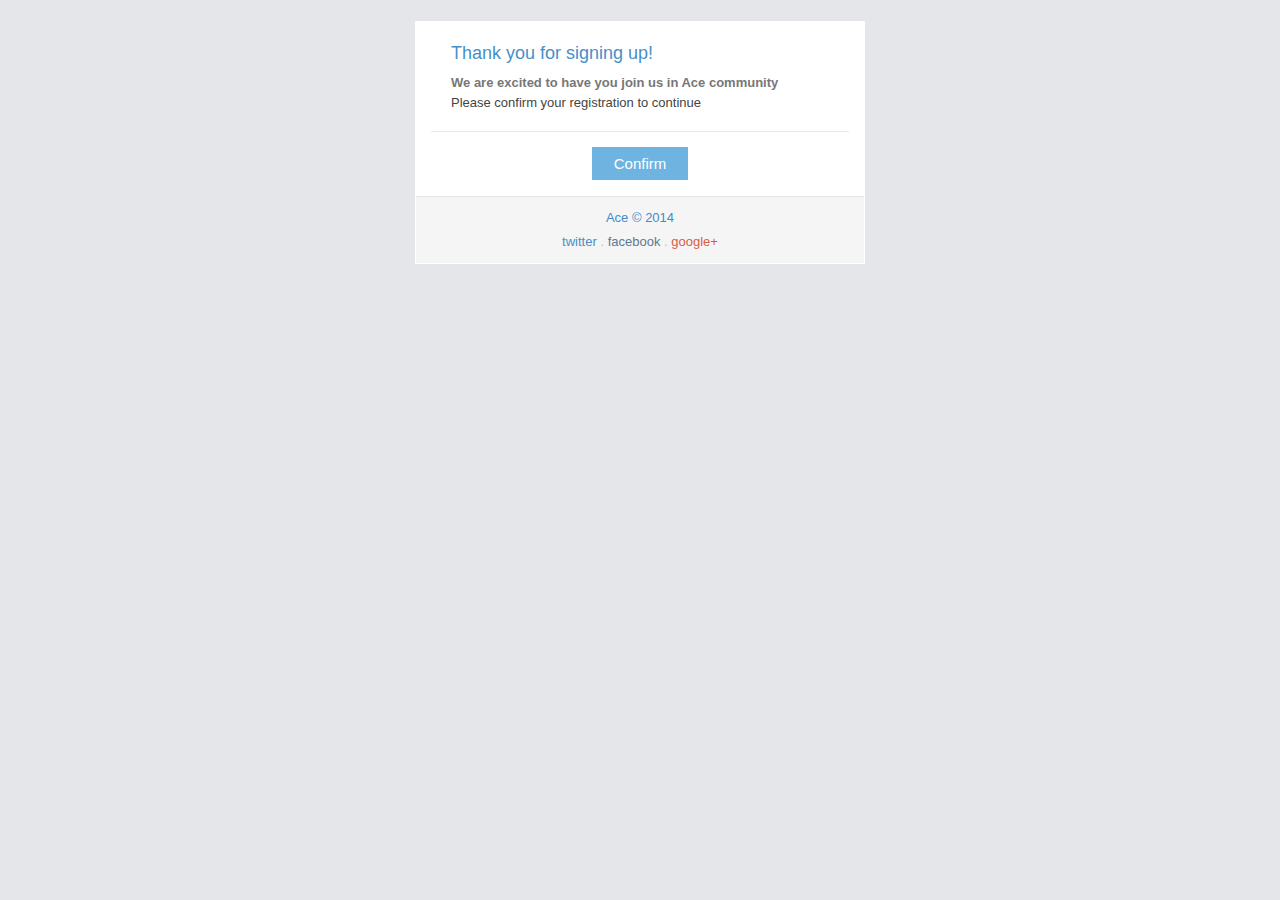
<file: src/main/webapp/WEB-INF/email-confirmation.html>
<!doctype html>
 <html xmlns="http://www.w3.org/1999/xhtml">
 <head>
  <meta http-equiv="Content-Type" content="text/html; charset=UTF-8" />
  <meta name="viewport" content="initial-scale=1.0" />
  <meta name="format-detection" content="telephone=no" />
  <title></title>
  <style type="text/css">
 	body {
		width: 100%;
		margin: 0;
		padding: 0;
		-webkit-font-smoothing: antialiased;
	}
	@media only screen and (max-width: 600px) {
		table[class="table-row"] {
			float: none !important;
			width: 98% !important;
			padding-left: 20px !important;
			padding-right: 20px !important;
		}
		table[class="table-row-fixed"] {
			float: none !important;
			width: 98% !important;
		}
		table[class="table-col"], table[class="table-col-border"] {
			float: none !important;
			width: 100% !important;
			padding-left: 0 !important;
			padding-right: 0 !important;
			table-layout: fixed;
		}
		td[class="table-col-td"] {
			width: 100% !important;
		}
		table[class="table-col-border"] + table[class="table-col-border"] {
			padding-top: 12px;
			margin-top: 12px;
			border-top: 1px solid #E8E8E8;
		}
		table[class="table-col"] + table[class="table-col"] {
			margin-top: 15px;
		}
		td[class="table-row-td"] {
			padding-left: 0 !important;
			padding-right: 0 !important;
		}
		table[class="navbar-row"] , td[class="navbar-row-td"] {
			width: 100% !important;
		}
		img {
			max-width: 100% !important;
			display: inline !important;
		}
		img[class="pull-right"] {
			float: right;
			margin-left: 11px;
            max-width: 125px !important;
			padding-bottom: 0 !important;
		}
		img[class="pull-left"] {
			float: left;
			margin-right: 11px;
			max-width: 125px !important;
			padding-bottom: 0 !important;
		}
		table[class="table-space"], table[class="header-row"] {
			float: none !important;
			width: 98% !important;
		}
		td[class="header-row-td"] {
			width: 100% !important;
		}
	}
	@media only screen and (max-width: 480px) {
		table[class="table-row"] {
			padding-left: 16px !important;
			padding-right: 16px !important;
		}
	}
	@media only screen and (max-width: 320px) {
		table[class="table-row"] {
			padding-left: 12px !important;
			padding-right: 12px !important;
		}
	}
	@media only screen and (max-width: 458px) {
		td[class="table-td-wrap"] {
			width: 100% !important;
		}
	}
  </style>
 </head>
 <body style="font-family: Arial, sans-serif; font-size:13px; color: #444444; min-height: 200px;" bgcolor="#E4E6E9" leftmargin="0" topmargin="0" marginheight="0" marginwidth="0">
 <table width="100%" height="100%" bgcolor="#E4E6E9" cellspacing="0" cellpadding="0" border="0">
 <tr><td width="100%" align="center" valign="top" bgcolor="#E4E6E9" style="background-color:#E4E6E9; min-height: 200px;">
<table><tr><td class="table-td-wrap" align="center" width="458"><table class="table-space" height="18" style="height: 18px; font-size: 0px; line-height: 0; width: 450px; background-color: #e4e6e9;" width="450" bgcolor="#E4E6E9" cellspacing="0" cellpadding="0" border="0"><tbody><tr><td class="table-space-td" valign="middle" height="18" style="height: 18px; width: 450px; background-color: #e4e6e9;" width="450" bgcolor="#E4E6E9" align="left">&nbsp;</td></tr></tbody></table>
<table class="table-space" height="8" style="height: 8px; font-size: 0px; line-height: 0; width: 450px; background-color: #ffffff;" width="450" bgcolor="#FFFFFF" cellspacing="0" cellpadding="0" border="0"><tbody><tr><td class="table-space-td" valign="middle" height="8" style="height: 8px; width: 450px; background-color: #ffffff;" width="450" bgcolor="#FFFFFF" align="left">&nbsp;</td></tr></tbody></table>

<table class="table-row" width="450" bgcolor="#FFFFFF" style="table-layout: fixed; background-color: #ffffff;" cellspacing="0" cellpadding="0" border="0"><tbody><tr><td class="table-row-td" style="font-family: Arial, sans-serif; line-height: 19px; color: #444444; font-size: 13px; font-weight: normal; padding-left: 36px; padding-right: 36px;" valign="top" align="left">
  <table class="table-col" align="left" width="378" cellspacing="0" cellpadding="0" border="0" style="table-layout: fixed;"><tbody><tr><td class="table-col-td" width="378" style="font-family: Arial, sans-serif; line-height: 19px; color: #444444; font-size: 13px; font-weight: normal; width: 378px;" valign="top" align="left">
    <table class="header-row" width="378" cellspacing="0" cellpadding="0" border="0" style="table-layout: fixed;"><tbody><tr><td class="header-row-td" width="378" style="font-family: Arial, sans-serif; font-weight: normal; line-height: 19px; color: #478fca; margin: 0px; font-size: 18px; padding-bottom: 10px; padding-top: 15px;" valign="top" align="left">Thank you for signing up!</td></tr></tbody></table>
    <div style="font-family: Arial, sans-serif; line-height: 20px; color: #444444; font-size: 13px;">
      <b style="color: #777777;">We are excited to have you join us in Ace community</b>
      <br>
      Please confirm your registration to continue
    </div>
  </td></tr></tbody></table>
</td></tr></tbody></table>
    
<table class="table-space" height="12" style="height: 12px; font-size: 0px; line-height: 0; width: 450px; background-color: #ffffff;" width="450" bgcolor="#FFFFFF" cellspacing="0" cellpadding="0" border="0"><tbody><tr><td class="table-space-td" valign="middle" height="12" style="height: 12px; width: 450px; background-color: #ffffff;" width="450" bgcolor="#FFFFFF" align="left">&nbsp;</td></tr></tbody></table>
<table class="table-space" height="12" style="height: 12px; font-size: 0px; line-height: 0; width: 450px; background-color: #ffffff;" width="450" bgcolor="#FFFFFF" cellspacing="0" cellpadding="0" border="0"><tbody><tr><td class="table-space-td" valign="middle" height="12" style="height: 12px; width: 450px; padding-left: 16px; padding-right: 16px; background-color: #ffffff;" width="450" bgcolor="#FFFFFF" align="center">&nbsp;<table bgcolor="#E8E8E8" height="0" width="100%" cellspacing="0" cellpadding="0" border="0"><tbody><tr><td bgcolor="#E8E8E8" height="1" width="100%" style="height: 1px; font-size:0;" valign="top" align="left">&nbsp;</td></tr></tbody></table></td></tr></tbody></table>
<table class="table-space" height="16" style="height: 16px; font-size: 0px; line-height: 0; width: 450px; background-color: #ffffff;" width="450" bgcolor="#FFFFFF" cellspacing="0" cellpadding="0" border="0"><tbody><tr><td class="table-space-td" valign="middle" height="16" style="height: 16px; width: 450px; background-color: #ffffff;" width="450" bgcolor="#FFFFFF" align="left">&nbsp;</td></tr></tbody></table>

<table class="table-row" width="450" bgcolor="#FFFFFF" style="table-layout: fixed; background-color: #ffffff;" cellspacing="0" cellpadding="0" border="0"><tbody><tr><td class="table-row-td" style="font-family: Arial, sans-serif; line-height: 19px; color: #444444; font-size: 13px; font-weight: normal; padding-left: 36px; padding-right: 36px;" valign="top" align="left">
  <table class="table-col" align="left" width="378" cellspacing="0" cellpadding="0" border="0" style="table-layout: fixed;"><tbody><tr><td class="table-col-td" width="378" style="font-family: Arial, sans-serif; line-height: 19px; color: #444444; font-size: 13px; font-weight: normal; width: 378px;" valign="top" align="left">
    <div style="font-family: Arial, sans-serif; line-height: 19px; color: #444444; font-size: 13px; text-align: center;">
      <a href="#" style="color: #ffffff; text-decoration: none; margin: 0px; text-align: center; vertical-align: baseline; border: 4px solid #6fb3e0; padding: 4px 9px; font-size: 15px; line-height: 21px; background-color: #6fb3e0;">&nbsp; Confirm &nbsp;</a>
    </div>
    <table class="table-space" height="16" style="height: 16px; font-size: 0px; line-height: 0; width: 378px; background-color: #ffffff;" width="378" bgcolor="#FFFFFF" cellspacing="0" cellpadding="0" border="0"><tbody><tr><td class="table-space-td" valign="middle" height="16" style="height: 16px; width: 378px; background-color: #ffffff;" width="378" bgcolor="#FFFFFF" align="left">&nbsp;</td></tr></tbody></table>
  </td></tr></tbody></table>
</td></tr></tbody></table>

<table class="table-space" height="6" style="height: 6px; font-size: 0px; line-height: 0; width: 450px; background-color: #ffffff;" width="450" bgcolor="#FFFFFF" cellspacing="0" cellpadding="0" border="0"><tbody><tr><td class="table-space-td" valign="middle" height="6" style="height: 6px; width: 450px; background-color: #ffffff;" width="450" bgcolor="#FFFFFF" align="left">&nbsp;</td></tr></tbody></table>

<table class="table-row-fixed" width="450" bgcolor="#FFFFFF" style="table-layout: fixed; background-color: #ffffff;" cellspacing="0" cellpadding="0" border="0"><tbody><tr><td class="table-row-fixed-td" style="font-family: Arial, sans-serif; line-height: 19px; color: #444444; font-size: 13px; font-weight: normal; padding-left: 1px; padding-right: 1px;" valign="top" align="left">
  <table class="table-col" align="left" width="448" cellspacing="0" cellpadding="0" border="0" style="table-layout: fixed;"><tbody><tr><td class="table-col-td" width="448" style="font-family: Arial, sans-serif; line-height: 19px; color: #444444; font-size: 13px; font-weight: normal;" valign="top" align="left">
    <table width="100%" cellspacing="0" cellpadding="0" border="0" style="table-layout: fixed;"><tbody><tr><td width="100%" align="center" bgcolor="#f5f5f5" style="font-family: Arial, sans-serif; line-height: 24px; color: #bbbbbb; font-size: 13px; font-weight: normal; text-align: center; padding: 9px; border-width: 1px 0px 0px; border-style: solid; border-color: #e3e3e3; background-color: #f5f5f5;" valign="top">
      <a href="#" style="color: #428bca; text-decoration: none; background-color: transparent;">Ace &copy; 2014</a>
      <br>
      <a href="#" style="color: #478fca; text-decoration: none; background-color: transparent;">twitter</a>
      .
      <a href="#" style="color: #5b7a91; text-decoration: none; background-color: transparent;">facebook</a>
      .
      <a href="#" style="color: #dd5a43; text-decoration: none; background-color: transparent;">google+</a>
    </td></tr></tbody></table>
  </td></tr></tbody></table>
</td></tr></tbody></table>
<table class="table-space" height="1" style="height: 1px; font-size: 0px; line-height: 0; width: 450px; background-color: #ffffff;" width="450" bgcolor="#FFFFFF" cellspacing="0" cellpadding="0" border="0"><tbody><tr><td class="table-space-td" valign="middle" height="1" style="height: 1px; width: 450px; background-color: #ffffff;" width="450" bgcolor="#FFFFFF" align="left">&nbsp;</td></tr></tbody></table>
<table class="table-space" height="36" style="height: 36px; font-size: 0px; line-height: 0; width: 450px; background-color: #e4e6e9;" width="450" bgcolor="#E4E6E9" cellspacing="0" cellpadding="0" border="0"><tbody><tr><td class="table-space-td" valign="middle" height="36" style="height: 36px; width: 450px; background-color: #e4e6e9;" width="450" bgcolor="#E4E6E9" align="left">&nbsp;</td></tr></tbody></table></td></tr></table>
</td></tr>
 </table>
 </body>
 </html>
</file>
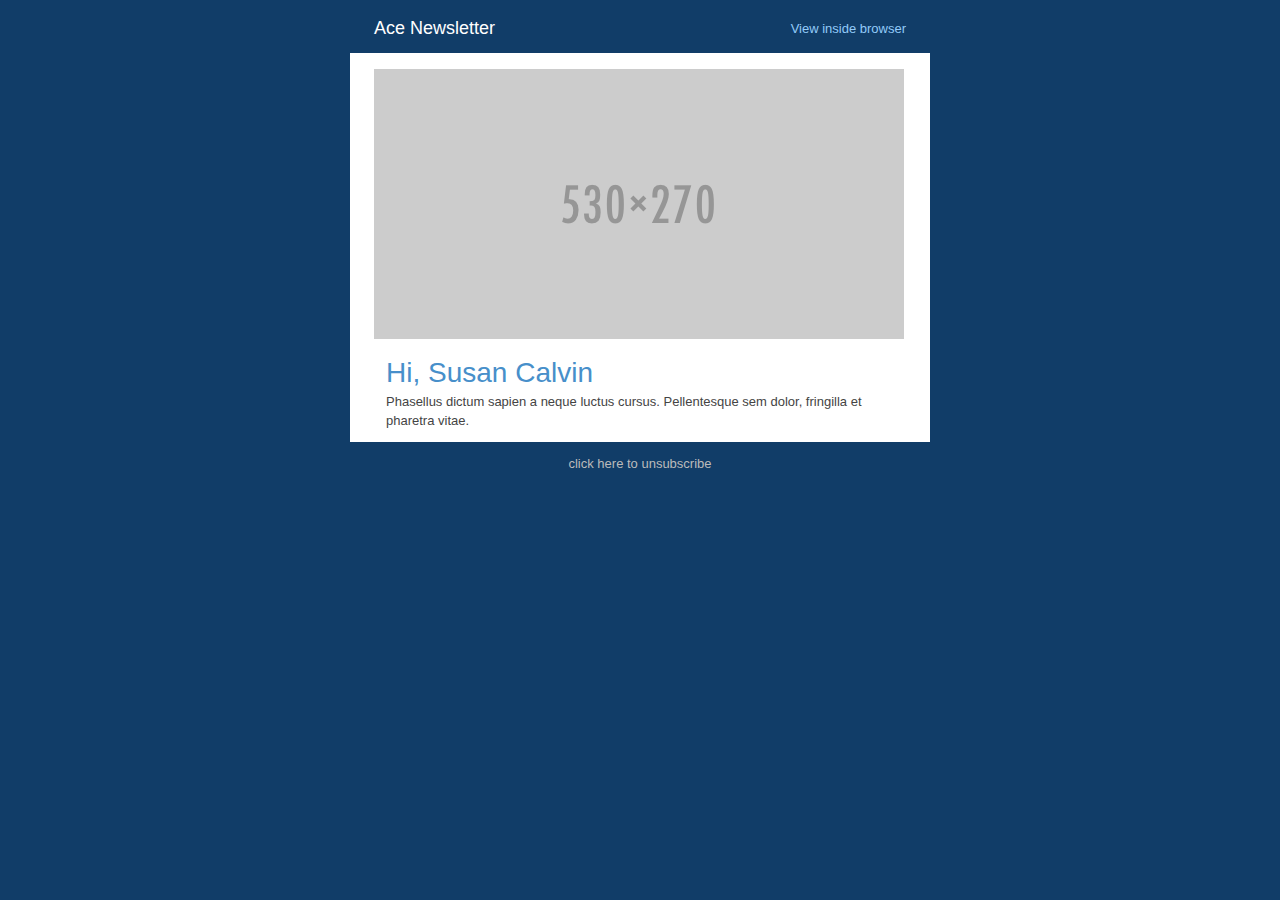
<file: src/main/webapp/WEB-INF/email-contrast.html>
<!doctype html>
 <html xmlns="http://www.w3.org/1999/xhtml">
 <head>
  <meta http-equiv="Content-Type" content="text/html; charset=UTF-8" />
  <meta name="viewport" content="initial-scale=1.0" />
  <meta name="format-detection" content="telephone=no" />
  <title></title>
  <style type="text/css">
 	body {
		width: 100%;
		margin: 0;
		padding: 0;
		-webkit-font-smoothing: antialiased;
	}
	@media only screen and (max-width: 600px) {
		table[class="table-row"] {
			float: none !important;
			width: 98% !important;
			padding-left: 20px !important;
			padding-right: 20px !important;
		}
		table[class="table-row-fixed"] {
			float: none !important;
			width: 98% !important;
		}
		table[class="table-col"], table[class="table-col-border"] {
			float: none !important;
			width: 100% !important;
			padding-left: 0 !important;
			padding-right: 0 !important;
			table-layout: fixed;
		}
		td[class="table-col-td"] {
			width: 100% !important;
		}
		table[class="table-col-border"] + table[class="table-col-border"] {
			padding-top: 12px;
			margin-top: 12px;
			border-top: 1px solid #E8E8E8;
		}
		table[class="table-col"] + table[class="table-col"] {
			margin-top: 15px;
		}
		td[class="table-row-td"] {
			padding-left: 0 !important;
			padding-right: 0 !important;
		}
		table[class="navbar-row"] , td[class="navbar-row-td"] {
			width: 100% !important;
		}
		img {
			max-width: 100% !important;
			display: inline !important;
		}
		img[class="pull-right"] {
			float: right;
			margin-left: 11px;
            max-width: 125px !important;
			padding-bottom: 0 !important;
		}
		img[class="pull-left"] {
			float: left;
			margin-right: 11px;
			max-width: 125px !important;
			padding-bottom: 0 !important;
		}
		table[class="table-space"], table[class="header-row"] {
			float: none !important;
			width: 98% !important;
		}
		td[class="header-row-td"] {
			width: 100% !important;
		}
	}
	@media only screen and (max-width: 480px) {
		table[class="table-row"] {
			padding-left: 16px !important;
			padding-right: 16px !important;
		}
	}
	@media only screen and (max-width: 320px) {
		table[class="table-row"] {
			padding-left: 12px !important;
			padding-right: 12px !important;
		}
	}
	@media only screen and (max-width: 600px) {
		td[class="table-td-wrap"] {
			width: 100% !important;
		}
	}
  </style>
 </head>
 <body style="font-family: Arial, sans-serif; font-size:13px; color: #444444; min-height: 200px;" bgcolor="#113D68" leftmargin="0" topmargin="0" marginheight="0" marginwidth="0">
 <table width="100%" height="100%" bgcolor="#113D68" cellspacing="0" cellpadding="0" border="0">
 <tr><td width="100%" align="center" valign="top" bgcolor="#113D68" style="background-color:#113D68; min-height: 200px;">
<table><tr><td class="table-td-wrap" align="center" width="600"><table class="table-row" style="table-layout: auto; padding-right: 24px; padding-left: 24px; width: 580px; background-color: transparent;" bgcolor="transparent" width="580" cellspacing="0" cellpadding="0" border="0"><tbody><tr height="50px" style="font-family: Arial, sans-serif; line-height: 19px; color: #444444; font-size: 13px; height: 50px; background-color: transparent;">
   <td class="table-row-td" style="height: 50px; padding-right: 16px; font-family: Arial, sans-serif; line-height: 19px; color: #444444; font-size: 13px; font-weight: normal; vertical-align: middle;" valign="middle" align="left">
     <a href="#" style="color: #ffffff; text-decoration: none; padding: 0px; font-size: 18px; line-height: 20px; height: 50px; background-color: transparent;">
	  Ace Newsletter
	 </a>
   </td>
 
   <td class="table-row-td" style="height: 50px; font-family: Arial, sans-serif; line-height: 19px; color: #444444; font-size: 13px; font-weight: normal; text-align: right; vertical-align: middle;" align="right" valign="middle">
     <a href="#" style="color: #93cbf9; text-decoration: none; background-color: transparent;">
	   View inside browser
	 </a>
   </td>
</tr></tbody></table>


<table class="table-space" height="16" style="height: 16px; font-size: 0px; line-height: 0; width: 580px; background-color: #ffffff;" width="580" bgcolor="#FFFFFF" cellspacing="0" cellpadding="0" border="0"><tbody><tr><td class="table-space-td" valign="middle" height="16" style="height: 16px; width: 580px; background-color: #ffffff;" width="580" bgcolor="#FFFFFF" align="left">&nbsp;</td></tr></tbody></table>

<table class="table-row" width="580" bgcolor="#FFFFFF" style="table-layout: fixed; background-color: #ffffff;" cellspacing="0" cellpadding="0" border="0"><tbody><tr><td class="table-row-td" style="font-family: Arial, sans-serif; line-height: 19px; color: #444444; font-size: 13px; font-weight: normal; padding-left: 24px; padding-right: 24px;" valign="top" align="left">
 <table class="table-col" align="left" width="532" cellspacing="0" cellpadding="0" border="0" style="table-layout: fixed;"><tbody><tr><td class="table-col-td" width="532" style="font-family: Arial, sans-serif; line-height: 19px; color: #444444; font-size: 13px; font-weight: normal;" valign="top" align="left">	
	<div style="font-family: Arial, sans-serif; line-height: 19px; color: #444444; font-size: 13px; text-align: center;">
		<img src="assets/images/placeholder/530x270.png" style="border: 0px none #444444; vertical-align: middle; display: block; padding-bottom: 9px;" hspace="0" vspace="0" border="0">
	</div>
 </td></tr></tbody></table>
</td></tr></tbody></table>

<table class="table-row" width="580" bgcolor="#FFFFFF" style="table-layout: fixed; background-color: #ffffff;" cellspacing="0" cellpadding="0" border="0"><tbody><tr><td class="table-row-td" style="font-family: Arial, sans-serif; line-height: 19px; color: #444444; font-size: 13px; font-weight: normal; padding-left: 36px; padding-right: 36px;" valign="top" align="left">
   <table class="table-col" align="left" width="508" cellspacing="0" cellpadding="0" border="0" style="table-layout: fixed;"><tbody><tr><td class="table-col-td" width="508" style="font-family: Arial, sans-serif; line-height: 19px; color: #444444; font-size: 13px; font-weight: normal;" valign="top" align="left">
	 <table class="header-row" width="508" cellspacing="0" cellpadding="0" border="0" style="table-layout: fixed;"><tbody><tr><td class="header-row-td" width="508" style="font-size: 28px; margin: 0px; font-family: Arial, sans-serif; font-weight: normal; line-height: 19px; color: #478fca; padding-bottom: 10px; padding-top: 15px;" valign="top" align="left">Hi, Susan Calvin</td></tr></tbody></table>
	 <div style="font-family: Arial, sans-serif; line-height: 19px; color: #444444; font-size: 13px;">Phasellus dictum sapien a neque luctus cursus. Pellentesque sem dolor, fringilla et pharetra vitae.</div>
   </td></tr></tbody></table>
</td></tr></tbody></table>
<table class="table-space" height="12" style="height: 12px; font-size: 0px; line-height: 0; width: 580px; background-color: #ffffff;" width="580" bgcolor="#FFFFFF" cellspacing="0" cellpadding="0" border="0"><tbody><tr><td class="table-space-td" valign="middle" height="12" style="height: 12px; width: 580px; background-color: #ffffff;" width="580" bgcolor="#FFFFFF" align="left">&nbsp;</td></tr></tbody></table>


<table class="table-space" height="12" style="height: 12px; font-size: 0px; line-height: 0; width: 580px; background-color: #113d68;" width="580" bgcolor="#113D68" cellspacing="0" cellpadding="0" border="0"><tbody><tr><td class="table-space-td" valign="middle" height="12" style="height: 12px; width: 580px; background-color: #113d68;" width="580" bgcolor="#113D68" align="left">&nbsp;</td></tr></tbody></table>
<table class="table-row" width="580" bgcolor="transparent" style="table-layout: fixed; background-color: transparent;" cellspacing="0" cellpadding="0" border="0"><tbody><tr><td class="table-row-td" height="45px" bgcolor="transparent" style="font-family: Arial, sans-serif; line-height: 19px; color: #444444; font-size: 13px; font-weight: normal; height: 45px; padding-left: 24px; padding-right: 24px; background-color: transparent;" valign="top" align="left">
 <table class="table-col" align="left" width="532" cellspacing="0" cellpadding="0" border="0" style="table-layout: fixed;"><tbody><tr><td class="table-col-td" width="532" align="center" style="font-family: Arial, sans-serif; line-height: 19px; color: #444444; font-size: 13px; font-weight: normal; text-align: center;" valign="top">
  <span style="font-family: Arial, sans-serif; line-height: 19px; color: #bbbbbb; font-size: 13px;">click here to unsubscribe</span>
  </td></tr></tbody></table>
</td></tr></tbody></table>
</td></tr></table>
</td></tr>
 </table>
 </body>
 </html>
</file>
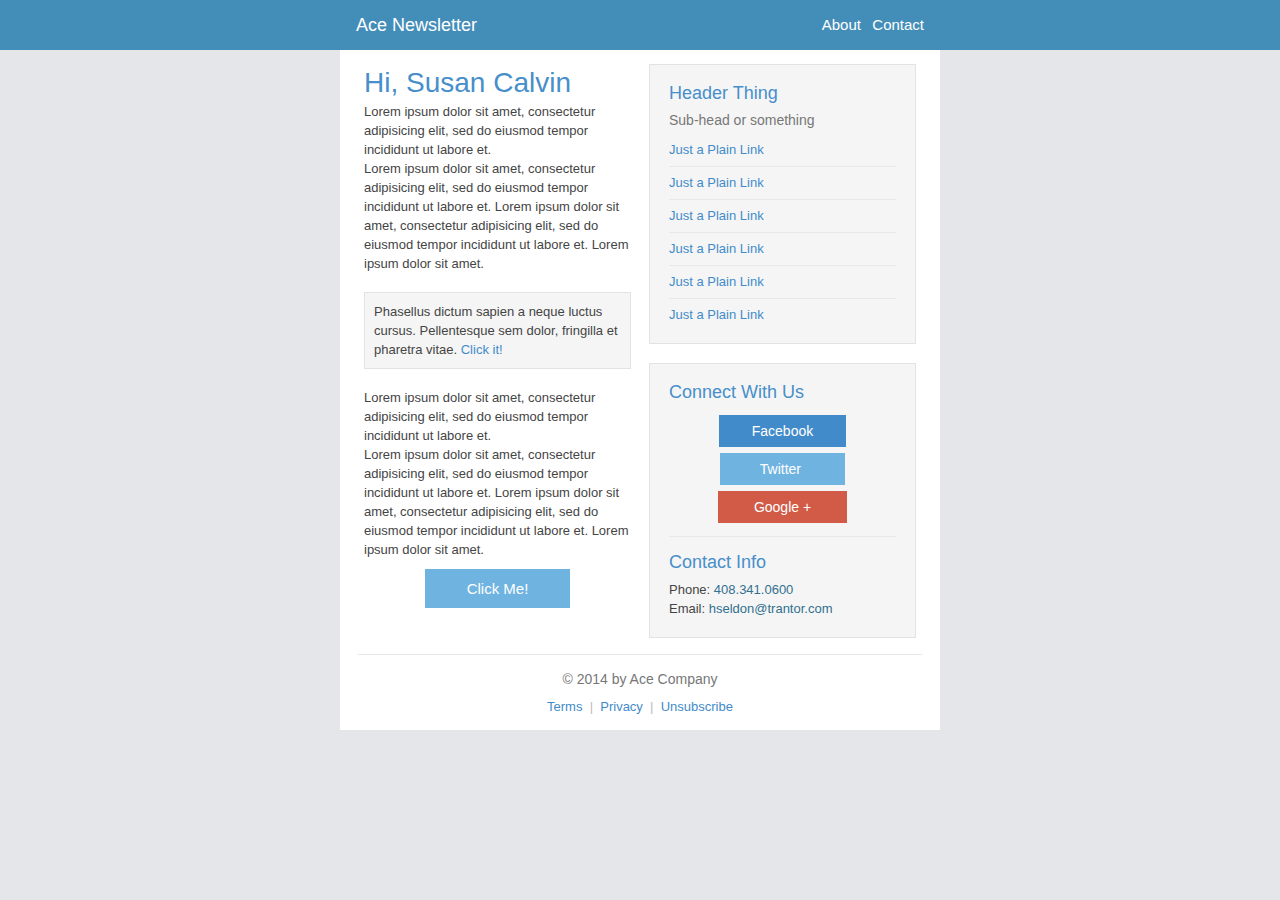
<file: src/main/webapp/WEB-INF/email-navbar.html>
<!doctype html>
 <html xmlns="http://www.w3.org/1999/xhtml">
 <head>
  <meta http-equiv="Content-Type" content="text/html; charset=UTF-8" />
  <meta name="viewport" content="initial-scale=1.0" />
  <meta name="format-detection" content="telephone=no" />
  <title></title>
  <style type="text/css">
 	body {
		width: 100%;
		margin: 0;
		padding: 0;
		-webkit-font-smoothing: antialiased;
	}
	@media only screen and (max-width: 600px) {
		table[class="table-row"] {
			float: none !important;
			width: 98% !important;
			padding-left: 20px !important;
			padding-right: 20px !important;
		}
		table[class="table-row-fixed"] {
			float: none !important;
			width: 98% !important;
		}
		table[class="table-col"], table[class="table-col-border"] {
			float: none !important;
			width: 100% !important;
			padding-left: 0 !important;
			padding-right: 0 !important;
			table-layout: fixed;
		}
		td[class="table-col-td"] {
			width: 100% !important;
		}
		table[class="table-col-border"] + table[class="table-col-border"] {
			padding-top: 12px;
			margin-top: 12px;
			border-top: 1px solid #E8E8E8;
		}
		table[class="table-col"] + table[class="table-col"] {
			margin-top: 15px;
		}
		td[class="table-row-td"] {
			padding-left: 0 !important;
			padding-right: 0 !important;
		}
		table[class="navbar-row"] , td[class="navbar-row-td"] {
			width: 100% !important;
		}
		img {
			max-width: 100% !important;
			display: inline !important;
		}
		img[class="pull-right"] {
			float: right;
			margin-left: 11px;
            max-width: 125px !important;
			padding-bottom: 0 !important;
		}
		img[class="pull-left"] {
			float: left;
			margin-right: 11px;
			max-width: 125px !important;
			padding-bottom: 0 !important;
		}
		table[class="table-space"], table[class="header-row"] {
			float: none !important;
			width: 98% !important;
		}
		td[class="header-row-td"] {
			width: 100% !important;
		}
	}
	@media only screen and (max-width: 480px) {
		table[class="table-row"] {
			padding-left: 16px !important;
			padding-right: 16px !important;
		}
	}
	@media only screen and (max-width: 320px) {
		table[class="table-row"] {
			padding-left: 12px !important;
			padding-right: 12px !important;
		}
	}
	@media only screen and (max-width: 608px) {
		td[class="table-td-wrap"] {
			width: 100% !important;
		}
	}
  </style>
 </head>
 <body style="font-family: Arial, sans-serif; font-size:13px; color: #444444; min-height: 200px;" bgcolor="#E4E6E9" leftmargin="0" topmargin="0" marginheight="0" marginwidth="0">
 <table width="100%" height="100%" bgcolor="#E4E6E9" cellspacing="0" cellpadding="0" border="0">
 <tr><td width="100%" align="center" valign="top" bgcolor="#E4E6E9" style="background-color:#E4E6E9; min-height: 200px;">
<table style="table-layout: auto; width: 100%; background-color: #438eb9;" width="100%" bgcolor="#438eb9" cellspacing="0" cellpadding="0" border="0"><tbody><tr><td width="100%" align="center" style="width: 100%; background-color: #438eb9;" bgcolor="#438eb9" valign="top"><table class="table-row-fixed" height="50" width="600" cellspacing="0" cellpadding="0" border="0" style="table-layout: fixed;"><tbody><tr><td class="navbar-row-td" valign="middle" height="50" width="600" data-skipstyle="true" align="left">
 <table class="table-row" style="table-layout: auto; padding-right: 16px; padding-left: 16px; width: 600px;" width="600" cellspacing="0" cellpadding="0" border="0"><tbody><tr style="font-family: Arial, sans-serif; line-height: 19px; color: #444444; font-size: 13px;">
   <td class="table-row-td" style="padding-right: 16px; font-family: Arial, sans-serif; line-height: 19px; color: #444444; font-size: 13px; font-weight: normal; vertical-align: middle;" valign="middle" align="left">
     <a href="#" style="color: #ffffff; text-decoration: none; padding: 10px 0px; font-size: 18px; line-height: 20px; height: auto; background-color: transparent;">
	  Ace Newsletter
	 </a>
   </td>
 
   <td class="table-row-td" align="right" valign="middle" style="font-family: Arial, sans-serif; line-height: 19px; color: #444444; font-size: 13px; font-weight: normal; text-align: right; vertical-align: middle;">
     <a href="#" style="color: #ffffff; text-decoration: none; font-size: 15px; background-color: transparent;">
	   About
	 </a>
	 &nbsp;
	 <a href="#" style="color: #ffffff; text-decoration: none; font-size: 15px; background-color: transparent;">
	   Contact
	 </a>
   </td>
 </tr></tbody></table>
</td></tr></tbody></table></td></tr></tbody></table>


<table class="table-space" height="8" style="height: 8px; font-size: 0px; line-height: 0; width: 600px; background-color: #ffffff;" width="600" bgcolor="#FFFFFF" cellspacing="0" cellpadding="0" border="0"><tbody><tr><td class="table-space-td" valign="middle" height="8" style="height: 8px; width: 600px; background-color: #ffffff;" width="600" bgcolor="#FFFFFF" align="left">&nbsp;</td></tr></tbody></table>

<table class="table-row-fixed" width="600" bgcolor="#FFFFFF" style="table-layout: fixed; background-color: #ffffff;" cellspacing="0" cellpadding="0" border="0"><tbody><tr><td class="table-row-fixed-td" style="font-family: Arial, sans-serif; line-height: 19px; color: #444444; font-size: 13px; font-weight: normal; padding-left: 24px; padding-right: 24px;" valign="top" align="left">
   <table class="table-col" align="left" width="285" style="padding-right: 18px; table-layout: fixed;" cellspacing="0" cellpadding="0" border="0"><tbody><tr><td class="table-col-td" width="267" style="font-family: Arial, sans-serif; line-height: 19px; color: #444444; font-size: 13px; font-weight: normal;" valign="top" align="left">
	 <table class="header-row" width="267" cellspacing="0" cellpadding="0" border="0" style="table-layout: fixed;"><tbody><tr><td class="header-row-td" width="267" style="font-size: 28px; margin: 0px; font-family: Arial, sans-serif; font-weight: normal; line-height: 19px; color: #478fca; padding-bottom: 10px; padding-top: 15px;" valign="top" align="left">Hi, Susan Calvin</td></tr></tbody></table>
	 <p style="margin: 0px; font-family: Arial, sans-serif; line-height: 19px; color: #444444; font-size: 13px;">
		Lorem ipsum dolor sit amet, consectetur adipisicing elit, sed do eiusmod tempor incididunt ut labore et.
	 </p>
	 <p style="margin: 0px; font-family: Arial, sans-serif; line-height: 19px; color: #444444; font-size: 13px;">
		Lorem ipsum dolor sit amet, consectetur adipisicing elit, sed do eiusmod tempor incididunt ut labore et. Lorem ipsum dolor sit amet, consectetur adipisicing elit, sed do eiusmod tempor incididunt ut labore et. Lorem ipsum dolor sit amet.
	 </p>
     <br>
	 <table width="100%" cellspacing="0" cellpadding="0" border="0" style="table-layout: fixed;"><tbody><tr><td width="100%" bgcolor="#f5f5f5" style="font-family: Arial, sans-serif; line-height: 19px; color: #444444; font-size: 13px; font-weight: normal; padding: 9px; border: 1px solid #e3e3e3; background-color: #f5f5f5;" valign="top" align="left">
		Phasellus dictum sapien a neque luctus cursus. Pellentesque sem dolor, fringilla et pharetra vitae.
		<a href="#" style="color: #428bca; text-decoration: none; background-color: transparent;">Click it!</a>
	 </td></tr></tbody></table>
	 <br>
	 
	 <p style="margin: 0px; font-family: Arial, sans-serif; line-height: 19px; color: #444444; font-size: 13px;">
		Lorem ipsum dolor sit amet, consectetur adipisicing elit, sed do eiusmod tempor incididunt ut labore et.
	 </p>
	 <p style="margin: 0px; font-family: Arial, sans-serif; line-height: 19px; color: #444444; font-size: 13px;">
		Lorem ipsum dolor sit amet, consectetur adipisicing elit, sed do eiusmod tempor incididunt ut labore et. Lorem ipsum dolor sit amet, consectetur adipisicing elit, sed do eiusmod tempor incididunt ut labore et. Lorem ipsum dolor sit amet.
	 </p>
	 
	 <br>
	 <div style="font-family: Arial, sans-serif; line-height: 19px; color: #444444; font-size: 13px; text-align: center;">
		<a href="#" style="color: #ffffff; text-decoration: none; margin: 0px; text-align: center; vertical-align: baseline; border: 5px solid #6fb3e0; padding: 6px 12px; font-size: 15px; line-height: 21px; width: 100%; background-color: #6fb3e0;"> &nbsp; &nbsp; &nbsp; Click Me! &nbsp; &nbsp; &nbsp; </a>
	 </div>
   </td></tr></tbody></table>
   <table class="table-col" align="left" width="267" cellspacing="0" cellpadding="0" border="0" style="table-layout: fixed;"><tbody><tr><td class="table-col-td" width="267" style="font-family: Arial, sans-serif; line-height: 19px; color: #444444; font-size: 13px; font-weight: normal;" valign="top" align="left">
    <table class="table-space" height="6" style="height: 6px; font-size: 0px; line-height: 0; width: 267px; background-color: #ffffff;" width="267" bgcolor="#FFFFFF" cellspacing="0" cellpadding="0" border="0"><tbody><tr><td class="table-space-td" valign="middle" height="6" style="height: 6px; width: 267px; background-color: #ffffff;" width="267" bgcolor="#FFFFFF" align="left">&nbsp;</td></tr></tbody></table>
	<table width="100%" cellspacing="0" cellpadding="0" border="0" style="table-layout: fixed;"><tbody><tr><td width="100%" bgcolor="#f5f5f5" style="font-family: Arial, sans-serif; line-height: 19px; color: #444444; font-size: 13px; font-weight: normal; padding: 19px; border: 1px solid #e3e3e3; background-color: #f5f5f5;" valign="top" align="left">
		<table class="header-row" width="100%" cellspacing="0" cellpadding="0" border="0" style="table-layout: fixed;"><tbody><tr><td class="header-row-td" width="100%" style="font-family: Arial, sans-serif; font-weight: normal; line-height: 19px; color: #478fca; margin: 0px; font-size: 18px; padding-bottom: 8px; padding-top: 0px;" valign="top" align="left">Header Thing</td></tr></tbody></table>
		<span style="font-family: Arial, sans-serif; line-height: 19px; color: #777777; font-size: 14px;">Sub-head or something</span>
		
		<table class="table-space" height="10" style="height: 10px; font-size: 0px; line-height: 0; width: 100px; background-color: transparent;" width="100" bgcolor="transparent" cellspacing="0" cellpadding="0" border="0"><tbody><tr><td class="table-space-td" valign="middle" height="10" style="height: 10px; width: 100px; background-color: transparent;" width="100" bgcolor="transparent" align="left">&nbsp;</td></tr></tbody></table>
		<a href="#" style="color: #428bca; text-decoration: none; background-color: transparent;">Just a Plain Link</a>
		<hr data-skipstyle="true" style="border-width: 0px; height: 1px; background-color: #e8e8e8;">
		<a href="#" style="color: #428bca; text-decoration: none; background-color: transparent;">Just a Plain Link</a>
		<hr data-skipstyle="true" style="border-width: 0px; height: 1px; background-color: #e8e8e8;">
		<a href="#" style="color: #428bca; text-decoration: none; background-color: transparent;">Just a Plain Link</a>
		<hr data-skipstyle="true" style="border-width: 0px; height: 1px; background-color: #e8e8e8;">
		<a href="#" style="color: #428bca; text-decoration: none; background-color: transparent;">Just a Plain Link</a>
		<hr data-skipstyle="true" style="border-width: 0px; height: 1px; background-color: #e8e8e8;">
		<a href="#" style="color: #428bca; text-decoration: none; background-color: transparent;">Just a Plain Link</a>
		<hr data-skipstyle="true" style="border-width: 0px; height: 1px; background-color: #e8e8e8;">
		<a href="#" style="color: #428bca; text-decoration: none; background-color: transparent;">Just a Plain Link</a>
	</td></tr></tbody></table>
	<br>
	<table width="100%" cellspacing="0" cellpadding="0" border="0" style="table-layout: fixed;"><tbody><tr><td width="100%" bgcolor="#f5f5f5" style="font-family: Arial, sans-serif; line-height: 19px; color: #444444; font-size: 13px; font-weight: normal; padding: 19px; border: 1px solid #e3e3e3; background-color: #f5f5f5;" valign="top" align="left">
		<table class="header-row" width="100%" cellspacing="0" cellpadding="0" border="0" style="table-layout: fixed;"><tbody><tr><td class="header-row-td" width="100%" style="font-family: Arial, sans-serif; font-weight: normal; line-height: 19px; color: #478fca; margin: 0px; font-size: 18px; padding-bottom: 8px; padding-top: 0px;" valign="top" align="left">Connect With Us</td></tr></tbody></table>
		
		<table class="table-space" height="12" style="height: 12px; font-size: 0px; line-height: 0; width: 100px; background-color: transparent;" width="100" bgcolor="transparent" cellspacing="0" cellpadding="0" border="0"><tbody><tr><td class="table-space-td" valign="middle" height="12" style="height: 12px; width: 100px; background-color: transparent;" width="100" bgcolor="transparent" align="left">&nbsp;</td></tr></tbody></table>
		<div style="font-family: Arial, sans-serif; line-height: 19px; color: #444444; font-size: 13px; text-align: center;">
			<a href="#" style="color: #ffffff; text-decoration: none; margin: 0px; text-align: center; vertical-align: baseline; border: 4px solid #428bca; padding: 4px 9px; font-size: 14px; line-height: 19px; background-color: #428bca;"> &nbsp;&nbsp; &nbsp; Facebook &nbsp; &nbsp;&nbsp; </a>
			<br>
			<br>
			<a href="#" style="color: #ffffff; text-decoration: none; margin: 0px; text-align: center; vertical-align: baseline; border: 4px solid #6fb3e0; padding: 4px 9px; font-size: 14px; line-height: 19px; background-color: #6fb3e0;"> &nbsp;&nbsp; &nbsp; &nbsp; Twitter &nbsp; &nbsp; &nbsp; &nbsp; </a>
			<br>
			<br>
			<a href="#" style="color: #ffffff; text-decoration: none; margin: 0px; text-align: center; vertical-align: baseline; border: 4px solid #d15b47; padding: 4px 9px; font-size: 14px; line-height: 19px; background-color: #d15b47;"> &nbsp; &nbsp; &nbsp; Google + &nbsp; &nbsp; &nbsp; </a>
		</div>
		<table class="table-space" height="12" style="height: 12px; font-size: 0px; line-height: 0; width: 100px; background-color: transparent;" width="100" bgcolor="transparent" cellspacing="0" cellpadding="0" border="0"><tbody><tr><td class="table-space-td" valign="middle" height="12" style="height: 12px; width: 100px; background-color: transparent;" width="100" bgcolor="transparent" align="left">&nbsp;</td></tr></tbody></table>
        <hr data-skipstyle="true" style="border-width: 0px; height: 1px; background-color: #e8e8e8;">

		<table class="header-row" width="100%" cellspacing="0" cellpadding="0" border="0" style="table-layout: fixed;"><tbody><tr><td class="header-row-td" width="100%" style="font-family: Arial, sans-serif; font-weight: normal; line-height: 19px; color: #478fca; margin: 0px; font-size: 18px; padding-bottom: 8px; padding-top: 10px;" valign="top" align="left">Contact Info</td></tr></tbody></table>
		Phone: <span style="font-family: Arial, sans-serif; line-height: 19px; color: #31708f; font-size: 13px;">408.341.0600</span>
		<br>
		Email: <span style="font-family: Arial, sans-serif; line-height: 19px; color: #31708f; font-size: 13px;">hseldon@trantor.com</span>
	</td></tr></tbody></table>
   </td></tr></tbody></table>
</td></tr></tbody></table>

<table class="table-space" height="32" style="height: 32px; font-size: 0px; line-height: 0; width: 600px; background-color: #ffffff;" width="600" bgcolor="#FFFFFF" cellspacing="0" cellpadding="0" border="0"><tbody><tr><td class="table-space-td" valign="middle" height="32" style="height: 32px; width: 600px; padding-left: 18px; padding-right: 18px; background-color: #ffffff;" width="600" bgcolor="#FFFFFF" align="center">&nbsp;<table bgcolor="#E8E8E8" height="0" width="100%" cellspacing="0" cellpadding="0" border="0"><tbody><tr><td bgcolor="#E8E8E8" height="1" width="100%" style="height: 1px; font-size:0;" valign="top" align="left">&nbsp;</td></tr></tbody></table></td></tr></tbody></table>

<table class="table-row" width="600" bgcolor="#FFFFFF" style="table-layout: fixed; background-color: #ffffff;" cellspacing="0" cellpadding="0" border="0"><tbody><tr><td class="table-row-td" style="font-family: Arial, sans-serif; line-height: 19px; color: #444444; font-size: 13px; font-weight: normal; padding-left: 36px; padding-right: 36px;" valign="top" align="left">
 <table class="table-col" align="left" width="528" cellspacing="0" cellpadding="0" border="0" style="table-layout: fixed;"><tbody><tr><td class="table-col-td" width="528" style="font-family: Arial, sans-serif; line-height: 19px; color: #444444; font-size: 13px; font-weight: normal;" valign="top" align="left">
	 <div style="font-family: Arial, sans-serif; line-height: 19px; color: #777777; font-size: 14px; text-align: center;">&copy; 2014 by Ace Company</div>
	 <table class="table-space" height="8" style="height: 8px; font-size: 0px; line-height: 0; width: 528px; background-color: #ffffff;" width="528" bgcolor="#FFFFFF" cellspacing="0" cellpadding="0" border="0"><tbody><tr><td class="table-space-td" valign="middle" height="8" style="height: 8px; width: 528px; background-color: #ffffff;" width="528" bgcolor="#FFFFFF" align="left">&nbsp;</td></tr></tbody></table>
	 <div style="font-family: Arial, sans-serif; line-height: 19px; color: #bbbbbb; font-size: 13px; text-align: center;">
		<a href="#" style="color: #428bca; text-decoration: none; background-color: transparent;">Terms</a>
		&nbsp;|&nbsp;
		<a href="#" style="color: #428bca; text-decoration: none; background-color: transparent;">Privacy</a>
		&nbsp;|&nbsp;
		<a href="#" style="color: #428bca; text-decoration: none; background-color: transparent;">Unsubscribe</a>
	 </div>
 </td></tr></tbody></table>
</td></tr></tbody></table>
<table class="table-space" height="14" style="height: 14px; font-size: 0px; line-height: 0; width: 600px; background-color: #ffffff;" width="600" bgcolor="#FFFFFF" cellspacing="0" cellpadding="0" border="0"><tbody><tr><td class="table-space-td" valign="middle" height="14" style="height: 14px; width: 600px; background-color: #ffffff;" width="600" bgcolor="#FFFFFF" align="left">&nbsp;</td></tr></tbody></table>
</td></tr>
 </table>
 </body>
 </html>
</file>
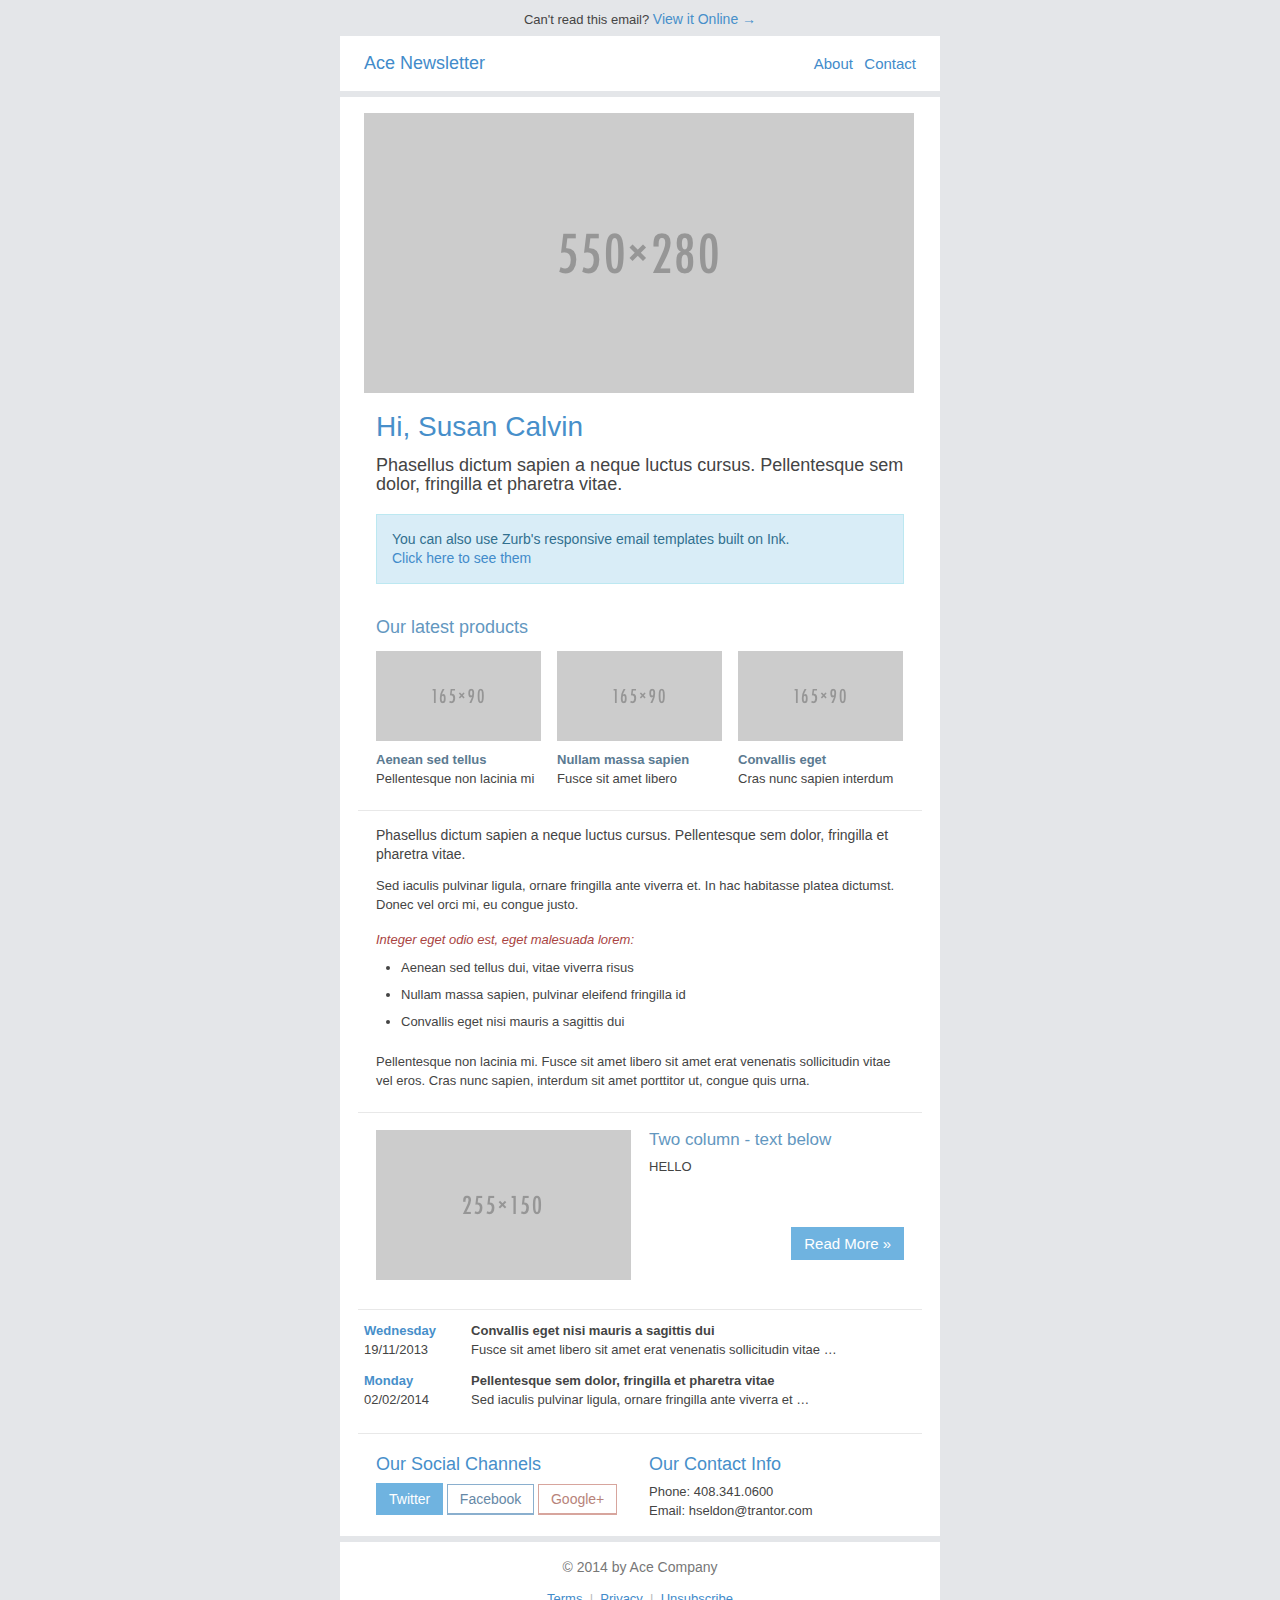
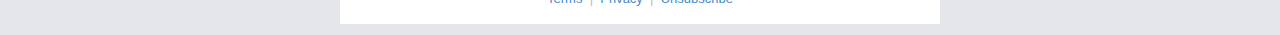
<file: src/main/webapp/WEB-INF/email-newsletter.html>
<!doctype html>
 <html xmlns="http://www.w3.org/1999/xhtml">
 <head>
  <meta http-equiv="Content-Type" content="text/html; charset=UTF-8" />
  <meta name="viewport" content="initial-scale=1.0" />
  <meta name="format-detection" content="telephone=no" />
  <title></title>
  <style type="text/css">
 	body {
		width: 100%;
		margin: 0;
		padding: 0;
		-webkit-font-smoothing: antialiased;
	}
	@media only screen and (max-width: 600px) {
		table[class="table-row"] {
			float: none !important;
			width: 98% !important;
			padding-left: 20px !important;
			padding-right: 20px !important;
		}
		table[class="table-row-fixed"] {
			float: none !important;
			width: 98% !important;
		}
		table[class="table-col"], table[class="table-col-border"] {
			float: none !important;
			width: 100% !important;
			padding-left: 0 !important;
			padding-right: 0 !important;
			table-layout: fixed;
		}
		td[class="table-col-td"] {
			width: 100% !important;
		}
		table[class="table-col-border"] + table[class="table-col-border"] {
			padding-top: 12px;
			margin-top: 12px;
			border-top: 1px solid #E8E8E8;
		}
		table[class="table-col"] + table[class="table-col"] {
			margin-top: 15px;
		}
		td[class="table-row-td"] {
			padding-left: 0 !important;
			padding-right: 0 !important;
		}
		table[class="navbar-row"] , td[class="navbar-row-td"] {
			width: 100% !important;
		}
		img {
			max-width: 100% !important;
			display: inline !important;
		}
		img[class="pull-right"] {
			float: right;
			margin-left: 11px;
            max-width: 125px !important;
			padding-bottom: 0 !important;
		}
		img[class="pull-left"] {
			float: left;
			margin-right: 11px;
			max-width: 125px !important;
			padding-bottom: 0 !important;
		}
		table[class="table-space"], table[class="header-row"] {
			float: none !important;
			width: 98% !important;
		}
		td[class="header-row-td"] {
			width: 100% !important;
		}
	}
	@media only screen and (max-width: 480px) {
		table[class="table-row"] {
			padding-left: 16px !important;
			padding-right: 16px !important;
		}
	}
	@media only screen and (max-width: 320px) {
		table[class="table-row"] {
			padding-left: 12px !important;
			padding-right: 12px !important;
		}
	}
	@media only screen and (max-width: 608px) {
		td[class="table-td-wrap"] {
			width: 100% !important;
		}
	}
  </style>
 </head>
 <body style="font-family: Arial, sans-serif; font-size:13px; color: #444444; min-height: 200px;" bgcolor="#E4E6E9" leftmargin="0" topmargin="0" marginheight="0" marginwidth="0">
 <table width="100%" height="100%" bgcolor="#E4E6E9" cellspacing="0" cellpadding="0" border="0">
 <tr><td width="100%" align="center" valign="top" bgcolor="#E4E6E9" style="background-color:#E4E6E9; min-height: 200px;">
<table><tr><td class="table-td-wrap" align="center" width="608"><div style="font-family: Arial, sans-serif; line-height: 32px; color: #444444; font-size: 13px;">
  Can't read this email?
  <a href="#" style="color: #478fca; text-decoration: none; font-size: 14px; background-color: transparent;">
     View it Online &rarr;
  </a>
</div>

<table class="table-row" style="table-layout: auto; padding-right: 24px; padding-left: 24px; width: 600px; background-color: #ffffff;" bgcolor="#FFFFFF" width="600" cellspacing="0" cellpadding="0" border="0"><tbody><tr height="55px" style="font-family: Arial, sans-serif; line-height: 19px; color: #444444; font-size: 13px; height: 55px;">
   <td class="table-row-td" style="height: 55px; padding-right: 16px; font-family: Arial, sans-serif; line-height: 19px; color: #444444; font-size: 13px; font-weight: normal; vertical-align: middle;" valign="middle" align="left">
     <a href="#" style="color: #428bca; text-decoration: none; padding: 0px; font-size: 18px; line-height: 20px; height: 50px; background-color: transparent;">
	  Ace Newsletter
	 </a>
   </td>
 
   <td class="table-row-td" style="height: 55px; font-family: Arial, sans-serif; line-height: 19px; color: #444444; font-size: 13px; font-weight: normal; text-align: right; vertical-align: middle;" align="right" valign="middle">
     <a href="#" style="color: #428bca; text-decoration: none; font-size: 15px; background-color: transparent;">
	   About
	 </a>
	 &nbsp;
	 <a href="#" style="color: #428bca; text-decoration: none; font-size: 15px; background-color: transparent;">
	   Contact
	 </a>
   </td>
</tr></tbody></table>


<table class="table-space" height="6" style="height: 6px; font-size: 0px; line-height: 0; width: 600px; background-color: #e4e6e9;" width="600" bgcolor="#E4E6E9" cellspacing="0" cellpadding="0" border="0"><tbody><tr><td class="table-space-td" valign="middle" height="6" style="height: 6px; width: 600px; background-color: #e4e6e9;" width="600" bgcolor="#E4E6E9" align="left">&nbsp;</td></tr></tbody></table>
<table class="table-space" height="16" style="height: 16px; font-size: 0px; line-height: 0; width: 600px; background-color: #ffffff;" width="600" bgcolor="#FFFFFF" cellspacing="0" cellpadding="0" border="0"><tbody><tr><td class="table-space-td" valign="middle" height="16" style="height: 16px; width: 600px; background-color: #ffffff;" width="600" bgcolor="#FFFFFF" align="left">&nbsp;</td></tr></tbody></table>

<table class="table-row" width="600" bgcolor="#FFFFFF" style="table-layout: fixed; background-color: #ffffff;" cellspacing="0" cellpadding="0" border="0"><tbody><tr><td class="table-row-td" style="font-family: Arial, sans-serif; line-height: 19px; color: #444444; font-size: 13px; font-weight: normal; padding-left: 24px; padding-right: 24px;" valign="top" align="left">
 <table class="table-col" align="left" width="552" cellspacing="0" cellpadding="0" border="0" style="table-layout: fixed;"><tbody><tr><td class="table-col-td" width="552" style="font-family: Arial, sans-serif; line-height: 19px; color: #444444; font-size: 13px; font-weight: normal;" valign="top" align="left">	
	<div style="font-family: Arial, sans-serif; line-height: 19px; color: #444444; font-size: 13px; text-align: center;">
		<img src="assets/images/placeholder/550x280.png" style="border: 0px none #444444; vertical-align: middle; display: block; padding-bottom: 9px;" hspace="0" vspace="0" border="0">
	</div>
 </td></tr></tbody></table>
</td></tr></tbody></table>

<table class="table-row" width="600" bgcolor="#FFFFFF" style="table-layout: fixed; background-color: #ffffff;" cellspacing="0" cellpadding="0" border="0"><tbody><tr><td class="table-row-td" style="font-family: Arial, sans-serif; line-height: 19px; color: #444444; font-size: 13px; font-weight: normal; padding-left: 36px; padding-right: 36px;" valign="top" align="left">
   <table class="table-col" align="left" width="528" cellspacing="0" cellpadding="0" border="0" style="table-layout: fixed;"><tbody><tr><td class="table-col-td" width="528" style="font-family: Arial, sans-serif; line-height: 19px; color: #444444; font-size: 13px; font-weight: normal;" valign="top" align="left">
	 <table class="header-row" width="528" cellspacing="0" cellpadding="0" border="0" style="table-layout: fixed;"><tbody><tr><td class="header-row-td" width="528" style="font-size: 28px; margin: 0px; font-family: Arial, sans-serif; font-weight: normal; line-height: 19px; color: #478fca; padding-bottom: 10px; padding-top: 15px;" valign="top" align="left">Hi, Susan Calvin</td></tr></tbody></table>
	 <table class="header-row" width="528" cellspacing="0" cellpadding="0" border="0" style="table-layout: fixed;"><tbody><tr><td class="header-row-td" width="528" style="font-family: Arial, sans-serif; font-weight: normal; line-height: 19px; color: #444444; margin: 0px; font-size: 18px; padding-bottom: 8px; padding-top: 10px;" valign="top" align="left">Phasellus dictum sapien a neque luctus cursus. Pellentesque sem dolor, fringilla et pharetra vitae.</td></tr></tbody></table>
   </td></tr></tbody></table>
</td></tr></tbody></table>


<table class="table-space" height="12" style="height: 12px; font-size: 0px; line-height: 0; width: 600px; background-color: #ffffff;" width="600" bgcolor="#FFFFFF" cellspacing="0" cellpadding="0" border="0"><tbody><tr><td class="table-space-td" valign="middle" height="12" style="height: 12px; width: 600px; background-color: #ffffff;" width="600" bgcolor="#FFFFFF" align="left">&nbsp;</td></tr></tbody></table>
<table class="table-row" width="600" bgcolor="#FFFFFF" style="table-layout: fixed; background-color: #ffffff;" cellspacing="0" cellpadding="0" border="0"><tbody><tr><td class="table-row-td" style="font-family: Arial, sans-serif; line-height: 19px; color: #444444; font-size: 13px; font-weight: normal; padding-left: 36px; padding-right: 36px;" valign="top" align="left">
   <table class="table-col" align="left" width="528" cellspacing="0" cellpadding="0" border="0" style="table-layout: fixed;"><tbody><tr><td class="table-col-td" width="528" style="font-family: Arial, sans-serif; line-height: 19px; color: #444444; font-size: 13px; font-weight: normal;" valign="top" align="left">
	 <table width="100%" cellspacing="0" cellpadding="0" border="0" style="table-layout: fixed;"><tbody><tr><td width="100%" bgcolor="#d9edf7" style="font-family: Arial, sans-serif; line-height: 19px; color: #31708f; font-size: 14px; font-weight: normal; padding: 15px; border: 1px solid #bce8f1; background-color: #d9edf7;" valign="top" align="left">
	   You can also use Zurb's responsive email templates built on Ink.
	   <br>
	   <a href="http://zurb.com/ink/templates.php" style="color: #428bca; text-decoration: none; background-color: transparent;">Click here to see them</a>
	 </td></tr></tbody></table>
   </td></tr></tbody></table>
</td></tr></tbody></table>
<table class="table-space" height="24" style="height: 24px; font-size: 0px; line-height: 0; width: 600px; background-color: #ffffff;" width="600" bgcolor="#FFFFFF" cellspacing="0" cellpadding="0" border="0"><tbody><tr><td class="table-space-td" valign="middle" height="24" style="height: 24px; width: 600px; background-color: #ffffff;" width="600" bgcolor="#FFFFFF" align="left">&nbsp;</td></tr></tbody></table>

<table class="table-row" width="600" bgcolor="#FFFFFF" style="table-layout: fixed; background-color: #ffffff;" cellspacing="0" cellpadding="0" border="0"><tbody><tr><td class="table-row-td" style="font-family: Arial, sans-serif; line-height: 19px; color: #444444; font-size: 13px; font-weight: normal; padding-left: 36px; padding-right: 36px;" valign="top" align="left">
 <table class="table-col" align="left" width="528" cellspacing="0" cellpadding="0" border="0" style="table-layout: fixed;"><tbody><tr><td class="table-col-td" width="528" style="font-family: Arial, sans-serif; line-height: 19px; color: #444444; font-size: 13px; font-weight: normal; width: 528px;" valign="top" align="left">
  <table class="header-row" width="528" cellspacing="0" cellpadding="0" border="0" style="table-layout: fixed;"><tbody><tr><td class="header-row-td" width="528" style="font-family: Arial, sans-serif; font-weight: normal; line-height: 19px; color: #6397bf; margin: 0px; font-size: 18px; padding-bottom: 8px; padding-top: 10px;" valign="top" align="left">Our latest products</td></tr></tbody></table>
 </td></tr></tbody></table>
</td></tr></tbody></table>

<table class="table-space" height="6" style="height: 6px; font-size: 0px; line-height: 0; width: 600px; background-color: #ffffff;" width="600" bgcolor="#FFFFFF" cellspacing="0" cellpadding="0" border="0"><tbody><tr><td class="table-space-td" valign="middle" height="6" style="height: 6px; width: 600px; background-color: #ffffff;" width="600" bgcolor="#FFFFFF" align="left">&nbsp;</td></tr></tbody></table>
<table class="table-row" width="600" bgcolor="#FFFFFF" style="table-layout: fixed; background-color: #ffffff;" cellspacing="0" cellpadding="0" border="0"><tbody><tr><td class="table-row-td" style="font-family: Arial, sans-serif; line-height: 19px; color: #444444; font-size: 13px; font-weight: normal; padding-left: 36px; padding-right: 36px;" valign="top" align="left">
   <table class="table-col-border" align="left" width="181" style="padding-right: 16px; table-layout: fixed;" cellspacing="0" cellpadding="0" border="0"><tbody><tr><td class="table-col-td" width="165" style="font-family: Arial, sans-serif; line-height: 19px; color: #444444; font-size: 13px; font-weight: normal;" valign="top" align="left">
	<img class="pull-left" src="assets/images/placeholder/165x90.png" style="border: 0px none #444444; vertical-align: middle; display: block; padding-bottom: 9px;" hspace="0" vspace="0" border="0">
	<span style="font-family: Arial, sans-serif; line-height: 19px; color: #444444; font-size: 13px;">
		<a href="#" style="color: #5b7a91; text-decoration: none; background-color: transparent;"><b>Aenean sed tellus</b></a>
		<br>
		Pellentesque non lacinia mi
	</span>
   </td></tr></tbody></table>
   
  <table class="table-col-border" align="left" width="181" style="padding-right: 16px; table-layout: fixed;" cellspacing="0" cellpadding="0" border="0"><tbody><tr><td class="table-col-td" width="165" style="font-family: Arial, sans-serif; line-height: 19px; color: #444444; font-size: 13px; font-weight: normal;" valign="top" align="left">
	<img class="pull-left" src="assets/images/placeholder/165x90.png" style="border: 0px none #444444; vertical-align: middle; display: block; padding-bottom: 9px;" hspace="0" vspace="0" border="0">
	<span style="font-family: Arial, sans-serif; line-height: 19px; color: #444444; font-size: 13px;">
		<a href="#" style="color: #5b7a91; text-decoration: none; background-color: transparent;"><b>Nullam massa sapien</b></a>
		<br>
		Fusce sit amet libero
	</span>
   </td></tr></tbody></table>
   
   <table class="table-col-border" align="left" width="165" cellspacing="0" cellpadding="0" border="0" style="table-layout: fixed;"><tbody><tr><td class="table-col-td" width="165" style="font-family: Arial, sans-serif; line-height: 19px; color: #444444; font-size: 13px; font-weight: normal;" valign="top" align="left">
	<img class="pull-left" src="assets/images/placeholder/165x90.png" style="border: 0px none #444444; vertical-align: middle; display: block; padding-bottom: 9px;" hspace="0" vspace="0" border="0">
	<span style="font-family: Arial, sans-serif; line-height: 19px; color: #444444; font-size: 13px;">	
		<a href="#" style="color: #5b7a91; text-decoration: none; background-color: transparent;"><b>Convallis eget</b></a>
		<br>
		Cras nunc sapien interdum
	</span>
   </td></tr></tbody></table>
</td></tr></tbody></table>

<table class="table-space" height="6" style="height: 6px; font-size: 0px; line-height: 0; width: 600px; background-color: #ffffff;" width="600" bgcolor="#FFFFFF" cellspacing="0" cellpadding="0" border="0"><tbody><tr><td class="table-space-td" valign="middle" height="6" style="height: 6px; width: 600px; background-color: #ffffff;" width="600" bgcolor="#FFFFFF" align="left">&nbsp;</td></tr></tbody></table>
<table class="table-space" height="32" style="height: 32px; font-size: 0px; line-height: 0; width: 600px; background-color: #ffffff;" width="600" bgcolor="#FFFFFF" cellspacing="0" cellpadding="0" border="0"><tbody><tr><td class="table-space-td" valign="middle" height="32" style="height: 32px; width: 600px; padding-left: 18px; padding-right: 18px; background-color: #ffffff;" width="600" bgcolor="#FFFFFF" align="center">&nbsp;<table bgcolor="#E8E8E8" height="0" width="100%" cellspacing="0" cellpadding="0" border="0"><tbody><tr><td bgcolor="#E8E8E8" height="1" width="100%" style="height: 1px; font-size:0;" valign="top" align="left">&nbsp;</td></tr></tbody></table></td></tr></tbody></table>

<table class="table-row" width="600" bgcolor="#FFFFFF" style="table-layout: fixed; background-color: #ffffff;" cellspacing="0" cellpadding="0" border="0"><tbody><tr><td class="table-row-td" style="font-family: Arial, sans-serif; line-height: 19px; color: #444444; font-size: 13px; font-weight: normal; padding-left: 36px; padding-right: 36px;" valign="top" align="left">
  <table class="table-col" align="left" width="528" cellspacing="0" cellpadding="0" border="0" style="table-layout: fixed;"><tbody><tr><td class="table-col-td" width="528" style="font-family: Arial, sans-serif; line-height: 19px; color: #444444; font-size: 13px; font-weight: normal;" valign="top" align="left">
	<span style="font-family: Arial, sans-serif; line-height: 19px; color: #444444; font-size: 14px;">
		Phasellus dictum sapien a neque luctus cursus. Pellentesque sem dolor, fringilla et pharetra vitae.
	</span>
	
	<table class="table-space" height="12" style="height: 12px; font-size: 0px; line-height: 0; width: 528px; background-color: #ffffff;" width="528" bgcolor="#FFFFFF" cellspacing="0" cellpadding="0" border="0"><tbody><tr><td class="table-space-td" valign="middle" height="12" style="height: 12px; width: 528px; background-color: #ffffff;" width="528" bgcolor="#FFFFFF" align="left">&nbsp;</td></tr></tbody></table>
	Sed iaculis pulvinar ligula, ornare fringilla ante viverra et. In hac habitasse platea dictumst. Donec vel orci mi, eu congue justo.
	<table class="table-space" height="16" style="height: 16px; font-size: 0px; line-height: 0; width: 528px; background-color: #ffffff;" width="528" bgcolor="#FFFFFF" cellspacing="0" cellpadding="0" border="0"><tbody><tr><td class="table-space-td" valign="middle" height="16" style="height: 16px; width: 528px; background-color: #ffffff;" width="528" bgcolor="#FFFFFF" align="left">&nbsp;</td></tr></tbody></table>
	
	<i style="color: #a94442;">Integer eget odio est, eget malesuada lorem:</i>
	<ul style="margin: 0px; padding: 5px 0px 5px 25px;">
		<li style="margin: 0px; padding-top: 4px; padding-bottom: 4px;">
			Aenean sed tellus dui, vitae viverra risus
		</li>
		<li style="margin: 0px; padding-top: 4px; padding-bottom: 4px;">
			Nullam massa sapien, pulvinar eleifend fringilla id
		</li>
		<li style="margin: 0px; padding-top: 4px; padding-bottom: 0px;">
			Convallis eget nisi mauris a sagittis dui
		</li>
	</ul>
	
	<table class="table-space" height="16" style="height: 16px; font-size: 0px; line-height: 0; width: 528px; background-color: #ffffff;" width="528" bgcolor="#FFFFFF" cellspacing="0" cellpadding="0" border="0"><tbody><tr><td class="table-space-td" valign="middle" height="16" style="height: 16px; width: 528px; background-color: #ffffff;" width="528" bgcolor="#FFFFFF" align="left">&nbsp;</td></tr></tbody></table>
	Pellentesque non lacinia mi. Fusce sit amet libero sit amet erat venenatis sollicitudin vitae vel eros. Cras nunc sapien, interdum sit amet porttitor ut, congue quis urna.
  </td></tr></tbody></table>
</td></tr></tbody></table>


<table class="table-space" height="16" style="height: 16px; font-size: 0px; line-height: 0; width: 600px; background-color: #ffffff;" width="600" bgcolor="#FFFFFF" cellspacing="0" cellpadding="0" border="0"><tbody><tr><td class="table-space-td" valign="middle" height="16" style="height: 16px; width: 600px; background-color: #ffffff;" width="600" bgcolor="#FFFFFF" align="left">&nbsp;</td></tr></tbody></table>
<table class="table-space" height="12" style="height: 12px; font-size: 0px; line-height: 0; width: 600px; background-color: #ffffff;" width="600" bgcolor="#FFFFFF" cellspacing="0" cellpadding="0" border="0"><tbody><tr><td class="table-space-td" valign="middle" height="12" style="height: 12px; width: 600px; padding-left: 18px; padding-right: 18px; background-color: #ffffff;" width="600" bgcolor="#FFFFFF" align="center">&nbsp;<table bgcolor="#E8E8E8" height="0" width="100%" cellspacing="0" cellpadding="0" border="0"><tbody><tr><td bgcolor="#E8E8E8" height="1" width="100%" style="height: 1px; font-size:0;" valign="top" align="left">&nbsp;</td></tr></tbody></table></td></tr></tbody></table>
<table class="table-space" height="12" style="height: 12px; font-size: 0px; line-height: 0; width: 600px; background-color: #ffffff;" width="600" bgcolor="#FFFFFF" cellspacing="0" cellpadding="0" border="0"><tbody><tr><td class="table-space-td" valign="middle" height="12" style="height: 12px; width: 600px; background-color: #ffffff;" width="600" bgcolor="#FFFFFF" align="left">&nbsp;</td></tr></tbody></table>

<table class="table-row" width="600" bgcolor="#FFFFFF" style="table-layout: fixed; background-color: #ffffff;" cellspacing="0" cellpadding="0" border="0"><tbody><tr><td class="table-row-td" style="font-family: Arial, sans-serif; line-height: 19px; color: #444444; font-size: 13px; font-weight: normal; padding-left: 36px; padding-right: 36px;" valign="top" align="left">
   <table class="table-col" align="left" width="273" style="padding-right: 18px; table-layout: fixed;" cellspacing="0" cellpadding="0" border="0"><tbody><tr><td class="table-col-td" width="255" align="center" style="font-family: Arial, sans-serif; line-height: 19px; color: #444444; font-size: 13px; font-weight: normal; text-align: center;" valign="top">
	 <img src="assets/images/placeholder/255x150.png" style="border: 0px none #444444; vertical-align: middle; display: block; padding-bottom: 9px;" hspace="0" vspace="0" border="0">
   </td></tr></tbody></table>
   
  <table class="table-col" align="left" width="255" cellspacing="0" cellpadding="0" border="0" style="table-layout: fixed;"><tbody><tr><td class="table-col-td" width="255" style="font-family: Arial, sans-serif; line-height: 19px; color: #444444; font-size: 13px; font-weight: normal;" valign="top" align="left">
	<table class="header-row" width="255" cellspacing="0" cellpadding="0" border="0" style="table-layout: fixed;"><tbody><tr><td class="header-row-td" width="255" style="font-family: Arial, sans-serif; font-weight: normal; line-height: 19px; color: #6397bf; margin: 0px; font-size: 17px; padding-bottom: 8px; padding-top: 0px;" valign="top" align="left">Two column - text below</td></tr></tbody></table>
	HELLO
	<br>
	<br>
	<br>
	<br>
	<div style="font-family: Arial, sans-serif; line-height: 19px; color: #444444; font-size: 13px; text-align: right;">
		<a href="#" style="color: #ffffff; text-decoration: none; margin: 0px; text-align: center; vertical-align: baseline; border: 4px solid #6fb3e0; padding: 4px 9px; font-size: 15px; line-height: 21px; background-color: #6fb3e0;">
			Read More &raquo;
		</a>
	</div>
   </td></tr></tbody></table>

</td></tr></tbody></table>

<table class="table-space" height="8" style="height: 8px; font-size: 0px; line-height: 0; width: 600px; background-color: #ffffff;" width="600" bgcolor="#FFFFFF" cellspacing="0" cellpadding="0" border="0"><tbody><tr><td class="table-space-td" valign="middle" height="8" style="height: 8px; width: 600px; background-color: #ffffff;" width="600" bgcolor="#FFFFFF" align="left">&nbsp;</td></tr></tbody></table>
<table class="table-space" height="24" style="height: 24px; font-size: 0px; line-height: 0; width: 600px; background-color: #ffffff;" width="600" bgcolor="#FFFFFF" cellspacing="0" cellpadding="0" border="0"><tbody><tr><td class="table-space-td" valign="middle" height="24" style="height: 24px; width: 600px; padding-left: 18px; padding-right: 18px; background-color: #ffffff;" width="600" bgcolor="#FFFFFF" align="center">&nbsp;<table bgcolor="#E8E8E8" height="0" width="100%" cellspacing="0" cellpadding="0" border="0"><tbody><tr><td bgcolor="#E8E8E8" height="1" width="100%" style="height: 1px; font-size:0;" valign="top" align="left">&nbsp;</td></tr></tbody></table></td></tr></tbody></table>

<div style="font-family: Arial, sans-serif; line-height: 19px; color: #444444; font-size: 13px;">
	<table class="table-row" style="table-layout: auto; padding-right: 24px; padding-left: 24px; width: 600px; background-color: #ffffff;" bgcolor="#FFFFFF" width="600" cellspacing="0" cellpadding="0" border="0"><tbody><tr style="font-family: Arial, sans-serif; line-height: 19px; color: #444444; font-size: 13px;">
		<td class="table-row-td" style="padding-right: 16px; padding-bottom: 12px; font-family: Arial, sans-serif; line-height: 19px; color: #444444; font-size: 13px; font-weight: normal;" valign="top" align="left">
			<span style="font-family: Arial, sans-serif; line-height: 19px; color: #478fca; font-size: 13px; font-weight: bold;">Wednesday</span>
			<br>
			19/11/2013
		</td>
		<td class="table-row-td" style="padding-bottom: 12px; font-family: Arial, sans-serif; line-height: 19px; color: #444444; font-size: 13px; font-weight: normal;" valign="top" align="left">
			<b>Convallis eget nisi mauris a sagittis dui </b>
			<br>
			Fusce sit amet libero sit amet erat venenatis sollicitudin vitae &hellip;
		</td>
	</tr><tr style="font-family: Arial, sans-serif; line-height: 19px; color: #444444; font-size: 13px;">
		<td class="table-row-td" style="padding-right: 16px; font-family: Arial, sans-serif; line-height: 19px; color: #444444; font-size: 13px; font-weight: normal;" valign="top" align="left">
			<span style="font-family: Arial, sans-serif; line-height: 19px; color: #478fca; font-size: 13px; font-weight: bold;">Monday</span>
			<br>
			02/02/2014
		</td>
		<td class="table-row-td" style="font-family: Arial, sans-serif; line-height: 19px; color: #444444; font-size: 13px; font-weight: normal;" valign="top" align="left">
			<b>Pellentesque sem dolor, fringilla et pharetra vitae</b>
			<br>
			Sed iaculis pulvinar ligula, ornare fringilla ante viverra et &hellip;
		</td>
	</tr></tbody></table>

	
</div>



<table class="table-space" height="12" style="height: 12px; font-size: 0px; line-height: 0; width: 600px; background-color: #ffffff;" width="600" bgcolor="#FFFFFF" cellspacing="0" cellpadding="0" border="0"><tbody><tr><td class="table-space-td" valign="middle" height="12" style="height: 12px; width: 600px; background-color: #ffffff;" width="600" bgcolor="#FFFFFF" align="left">&nbsp;</td></tr></tbody></table>
<table class="table-space" height="24" style="height: 24px; font-size: 0px; line-height: 0; width: 600px; background-color: #ffffff;" width="600" bgcolor="#FFFFFF" cellspacing="0" cellpadding="0" border="0"><tbody><tr><td class="table-space-td" valign="middle" height="24" style="height: 24px; width: 600px; padding-left: 18px; padding-right: 18px; background-color: #ffffff;" width="600" bgcolor="#FFFFFF" align="center">&nbsp;<table bgcolor="#E8E8E8" height="0" width="100%" cellspacing="0" cellpadding="0" border="0"><tbody><tr><td bgcolor="#E8E8E8" height="1" width="100%" style="height: 1px; font-size:0;" valign="top" align="left">&nbsp;</td></tr></tbody></table></td></tr></tbody></table>
	
	

<table class="table-row" width="600" bgcolor="#FFFFFF" style="table-layout: fixed; background-color: #ffffff;" cellspacing="0" cellpadding="0" border="0"><tbody><tr><td class="table-row-td" style="font-family: Arial, sans-serif; line-height: 19px; color: #444444; font-size: 13px; font-weight: normal; padding-left: 36px; padding-right: 36px;" valign="top" align="left">
   <table class="table-col" align="left" width="273" style="padding-right: 18px; table-layout: fixed;" cellspacing="0" cellpadding="0" border="0"><tbody><tr><td class="table-col-td" width="255" style="font-family: Arial, sans-serif; line-height: 19px; color: #444444; font-size: 13px; font-weight: normal;" valign="top" align="left">
	<table class="header-row" width="255" cellspacing="0" cellpadding="0" border="0" style="table-layout: fixed;"><tbody><tr><td class="header-row-td" width="255" style="font-family: Arial, sans-serif; font-weight: normal; line-height: 19px; color: #478fca; margin: 0px; font-size: 18px; padding-bottom: 8px; padding-top: 10px;" valign="top" align="left">Our Social Channels</td></tr></tbody></table>
	
	<div style="font-family: Arial, sans-serif; line-height: 36px; color: #444444; font-size: 13px;">
		<a href="#" style="color: #ffffff; text-decoration: none; margin: 0px; text-align: center; vertical-align: baseline; border: 4px solid #6fb3e0; padding: 4px 9px; font-size: 14px; line-height: 19px; background-color: #6fb3e0;">Twitter</a>
		<a href="#" style="color: #6688a6; text-decoration: none; margin: 0px; text-align: center; vertical-align: baseline; border-width: 1px 1px 2px; border-style: solid; border-color: #8aafce; padding: 6px 12px; font-size: 14px; line-height: 20px; background-color: #ffffff;">Facebook</a>
		<a href="#" style="color: #b7837a; text-decoration: none; margin: 0px; text-align: center; vertical-align: baseline; border-width: 1px 1px 2px; border-style: solid; border-color: #d7a59d; padding: 6px 12px; font-size: 14px; line-height: 20px; background-color: #ffffff;">Google+</a>
	</div>
   </td></tr></tbody></table>
   
   <table class="table-col" align="left" width="255" cellspacing="0" cellpadding="0" border="0" style="table-layout: fixed;"><tbody><tr><td class="table-col-td" width="255" style="font-family: Arial, sans-serif; line-height: 19px; color: #444444; font-size: 13px; font-weight: normal;" valign="top" align="left">
	<table class="header-row" width="255" cellspacing="0" cellpadding="0" border="0" style="table-layout: fixed;"><tbody><tr><td class="header-row-td" width="255" style="font-family: Arial, sans-serif; font-weight: normal; line-height: 19px; color: #478fca; margin: 0px; font-size: 18px; padding-bottom: 8px; padding-top: 10px;" valign="top" align="left">Our Contact Info</td></tr></tbody></table>
	Phone: 408.341.0600
	<br>
	Email: hseldon@trantor.com
   </td></tr></tbody></table>	   
</td></tr></tbody></table>
<table class="table-space" height="16" style="height: 16px; font-size: 0px; line-height: 0; width: 600px; background-color: #ffffff;" width="600" bgcolor="#FFFFFF" cellspacing="0" cellpadding="0" border="0"><tbody><tr><td class="table-space-td" valign="middle" height="16" style="height: 16px; width: 600px; background-color: #ffffff;" width="600" bgcolor="#FFFFFF" align="left">&nbsp;</td></tr></tbody></table>


<table class="table-space" height="6" style="height: 6px; font-size: 0px; line-height: 0; width: 600px; background-color: #e4e6e9;" width="600" bgcolor="#E4E6E9" cellspacing="0" cellpadding="0" border="0"><tbody><tr><td class="table-space-td" valign="middle" height="6" style="height: 6px; width: 600px; background-color: #e4e6e9;" width="600" bgcolor="#E4E6E9" align="left">&nbsp;</td></tr></tbody></table>
<table class="table-row" width="600" bgcolor="#FFFFFF" style="table-layout: fixed; background-color: #ffffff;" cellspacing="0" cellpadding="0" border="0"><tbody><tr><td class="table-row-td" style="font-family: Arial, sans-serif; line-height: 19px; color: #444444; font-size: 13px; font-weight: normal; padding-left: 36px; padding-right: 36px;" valign="top" align="left">
 <table class="table-col" align="left" width="528" cellspacing="0" cellpadding="0" border="0" style="table-layout: fixed;"><tbody><tr><td class="table-col-td" width="528" style="font-family: Arial, sans-serif; line-height: 19px; color: #444444; font-size: 13px; font-weight: normal;" valign="top" align="left">
	 <table class="table-space" height="16" style="height: 16px; font-size: 0px; line-height: 0; width: 528px; background-color: #ffffff;" width="528" bgcolor="#FFFFFF" cellspacing="0" cellpadding="0" border="0"><tbody><tr><td class="table-space-td" valign="middle" height="16" style="height: 16px; width: 528px; background-color: #ffffff;" width="528" bgcolor="#FFFFFF" align="left">&nbsp;</td></tr></tbody></table>
	 <div style="font-family: Arial, sans-serif; line-height: 19px; color: #777777; font-size: 14px; text-align: center;">&copy; 2014 by Ace Company</div>
	 <table class="table-space" height="12" style="height: 12px; font-size: 0px; line-height: 0; width: 528px; background-color: #ffffff;" width="528" bgcolor="#FFFFFF" cellspacing="0" cellpadding="0" border="0"><tbody><tr><td class="table-space-td" valign="middle" height="12" style="height: 12px; width: 528px; background-color: #ffffff;" width="528" bgcolor="#FFFFFF" align="left">&nbsp;</td></tr></tbody></table>
	 <div style="font-family: Arial, sans-serif; line-height: 19px; color: #bbbbbb; font-size: 13px; text-align: center;">
		<a href="#" style="color: #428bca; text-decoration: none; background-color: transparent;">Terms</a>
		&nbsp;|&nbsp;
		<a href="#" style="color: #428bca; text-decoration: none; background-color: transparent;">Privacy</a>
		&nbsp;|&nbsp;
		<a href="#" style="color: #428bca; text-decoration: none; background-color: transparent;">Unsubscribe</a>
	 </div>
	 <table class="table-space" height="16" style="height: 16px; font-size: 0px; line-height: 0; width: 528px; background-color: #ffffff;" width="528" bgcolor="#FFFFFF" cellspacing="0" cellpadding="0" border="0"><tbody><tr><td class="table-space-td" valign="middle" height="16" style="height: 16px; width: 528px; background-color: #ffffff;" width="528" bgcolor="#FFFFFF" align="left">&nbsp;</td></tr></tbody></table>
 </td></tr></tbody></table>
</td></tr></tbody></table>
<table class="table-space" height="8" style="height: 8px; font-size: 0px; line-height: 0; width: 600px; background-color: #e4e6e9;" width="600" bgcolor="#E4E6E9" cellspacing="0" cellpadding="0" border="0"><tbody><tr><td class="table-space-td" valign="middle" height="8" style="height: 8px; width: 600px; background-color: #e4e6e9;" width="600" bgcolor="#E4E6E9" align="left">&nbsp;</td></tr></tbody></table></td></tr></table>
</td></tr>
 </table>
 </body>
 </html>
</file>
